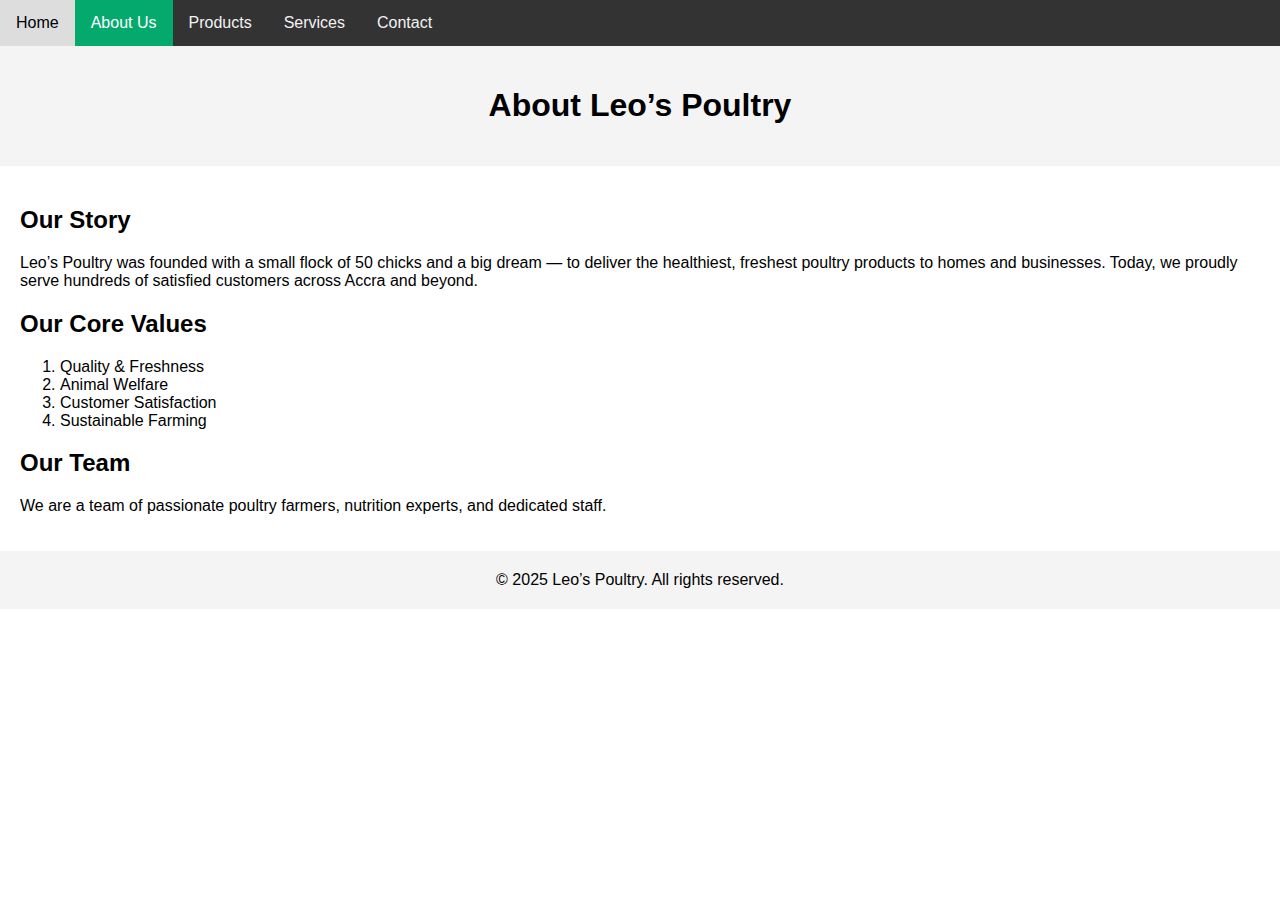
<file: about.html>
<!DOCTYPE html>
<html lang="en">
<head>
  <meta charset="UTF-8" />
  <meta name="viewport" content="width=device-width, initial-scale=1.0" />
  <title>Leo’s Poultry — About Us</title>

  <style>
    body { margin:0; font-family: Arial, sans-serif; }
    .topnav { background-color:#333; overflow:hidden; }
    .topnav a { float:left; display:block; color:#f2f2f2; padding:14px 16px; text-decoration:none; }
    .topnav a:hover { background:#ddd; color:black; }
    .topnav a.active { background:#04AA6D; color:white; }
    header, footer { background:#f4f4f4; text-align:center; padding:20px; }
    main { padding:20px; }
  </style>
</head>

<body>

<div class="topnav">
  <a href="index.html">Home</a>
  <a href="about.html" class="active">About Us</a>
  <a href="products.html">Products</a>
  <a href="services.html">Services</a>
  <a href="contact.html">Contact</a>
</div>

<header>
  <h1>About Leo’s Poultry</h1>
</header>

<main>

  <section>
    <h2>Our Story</h2>
    <p>
      Leo’s Poultry was founded with a small flock of 50 chicks and a big dream —
      to deliver the healthiest, freshest poultry products to homes and businesses.
      Today, we proudly serve hundreds of satisfied customers across Accra and beyond.
    </p>
  </section>

  <section>
    <h2>Our Core Values</h2>
    <ol>
      <li>Quality & Freshness</li>
      <li>Animal Welfare</li>
      <li>Customer Satisfaction</li>
      <li>Sustainable Farming</li>
    </ol>
  </section>

  <section>
    <h2>Our Team</h2>
    <p>We are a team of passionate poultry farmers, nutrition experts, and dedicated staff.</p>
  </section>

</main>

<footer>
  &copy; 2025 Leo’s Poultry. All rights reserved.
</footer>

</body>
</html>
</file>
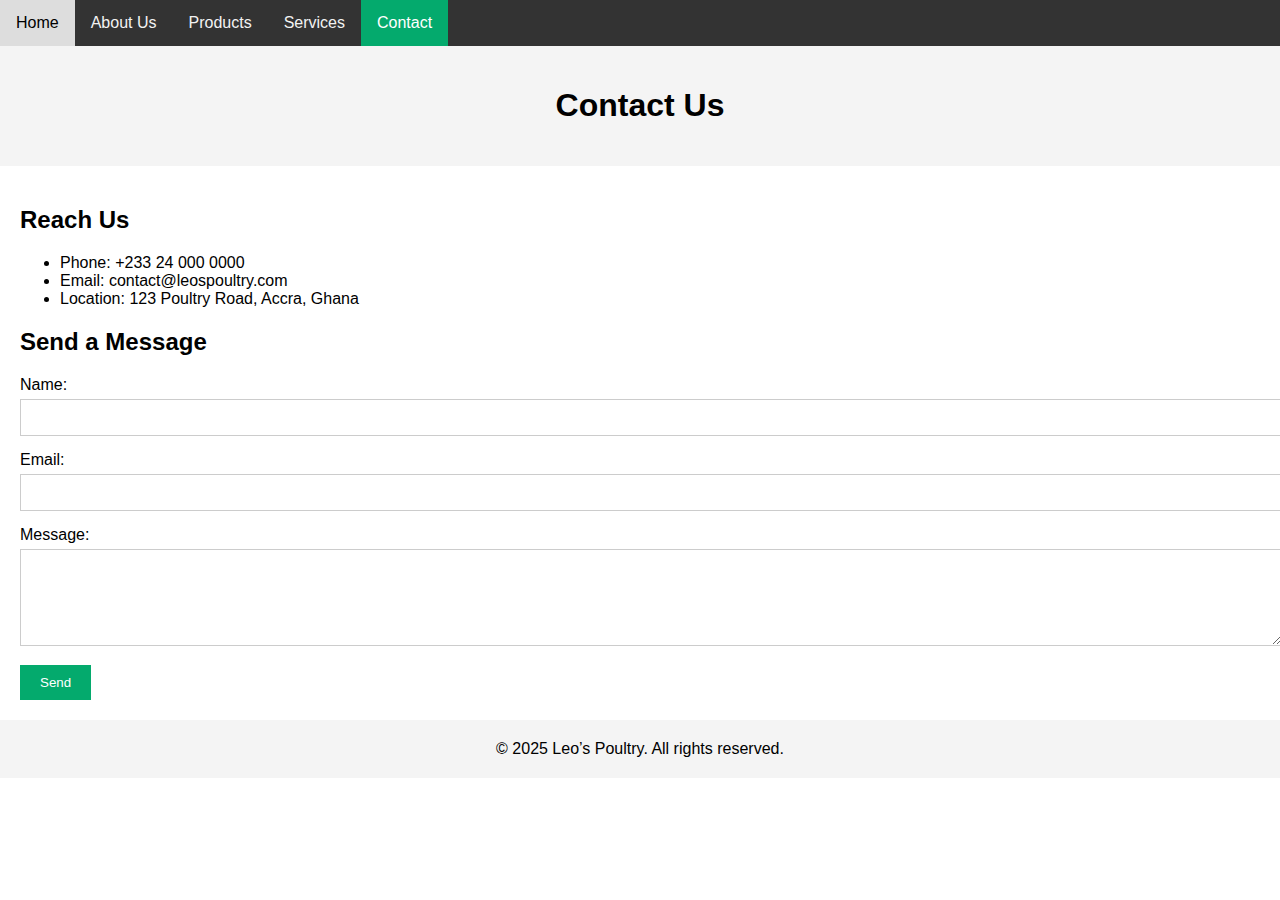
<file: contact.html>
<!DOCTYPE html>
<html lang="en">
<head>
  <meta charset="UTF-8" />
  <meta name="viewport" content="width=device-width, initial-scale=1.0" />
  <title>Leo’s Poultry — Contact Us</title>

  <style>
    body { margin:0; font-family: Arial, sans-serif; }
    .topnav { background:#333; overflow:hidden; }
    .topnav a { float:left; padding:14px 16px; color:#f2f2f2; text-decoration:none; }
    .topnav a:hover { background:#ddd; color:black; }
    .topnav a.active { background:#04AA6D; color:white; }
    header, footer { background:#f4f4f4; text-align:center; padding:20px; }
    main { padding:20px; }
    input, textarea {
      width:100%; padding:10px; margin:5px 0 15px 0; border:1px solid #ccc;
    }
    button {
      padding:10px 20px; background:#04AA6D; color:white; border:none; cursor:pointer;
    }
    button:hover { opacity:0.85; }
  </style>
</head>

<body>

<div class="topnav">
  <a href="index.html">Home</a>
  <a href="about.html">About Us</a>
  <a href="products.html">Products</a>
  <a href="services.html">Services</a>
  <a href="contact.html" class="active">Contact</a>
</div>

<header>
  <h1>Contact Us</h1>
</header>

<main>

  <section>
    <h2>Reach Us</h2>
    <ul>
      <li>Phone: +233 24 000 0000</li>
      <li>Email: contact@leospoultry.com</li>
      <li>Location: 123 Poultry Road, Accra, Ghana</li>
    </ul>
  </section>

  <section>
    <h2>Send a Message</h2>

    <form action="#" method="post">

      <label>Name:</label>
      <input type="text" name="name" required>

      <label>Email:</label>
      <input type="email" name="email" required>

      <label>Message:</label>
      <textarea name="message" rows="5" required></textarea>

      <button type="submit">Send</button>

    </form>
  </section>

</main>

<footer>
  &copy; 2025 Leo’s Poultry. All rights reserved.
</footer>

</body>
</html>
</file>
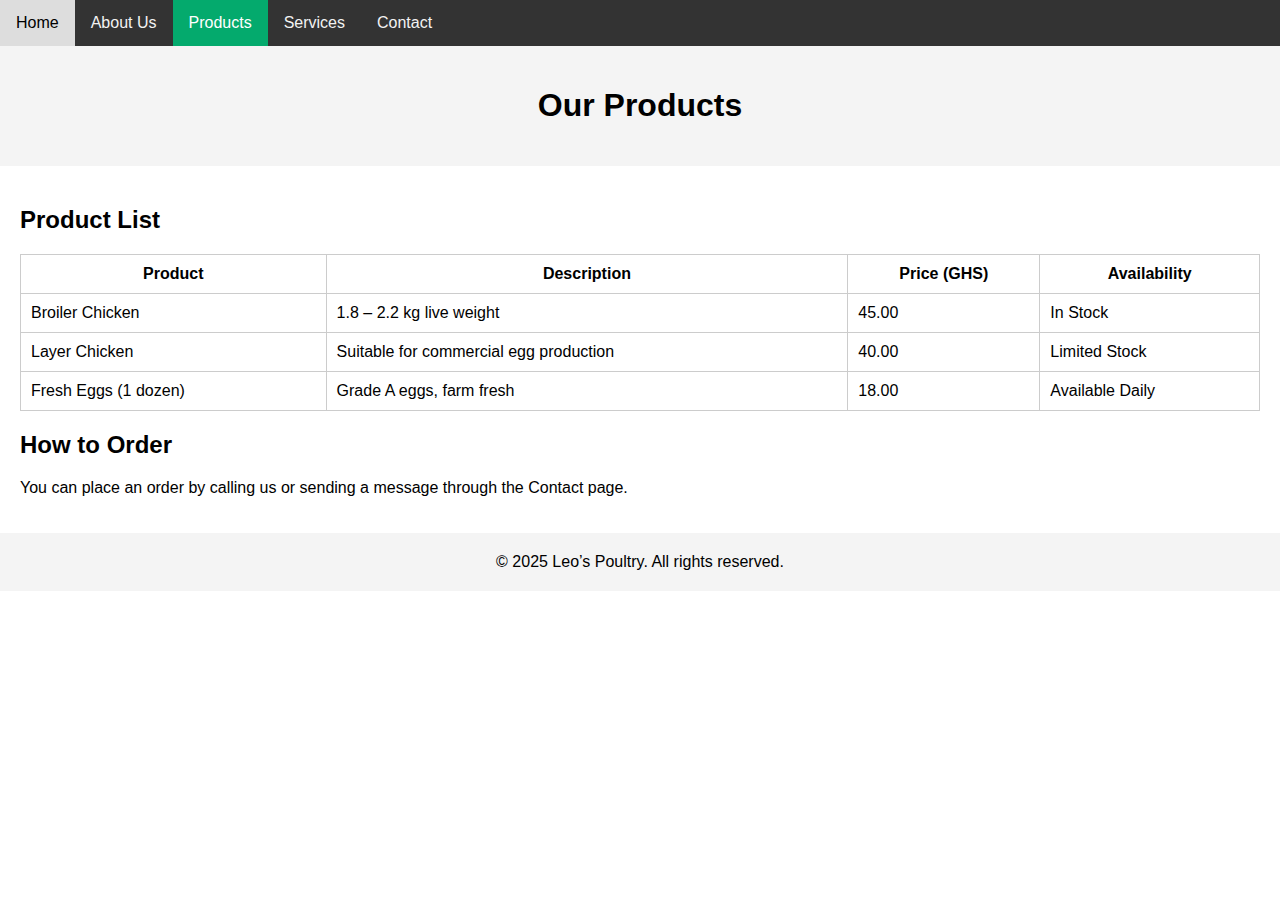
<file: products.html>
<!DOCTYPE html>
<html lang="en">
<head>
  <meta charset="UTF-8" />
  <meta name="viewport" content="width=device-width, initial-scale=1.0" />
  <title>Leo’s Poultry — Products</title>

  <style>
    body { margin:0; font-family: Arial, sans-serif; }
    .topnav { background:#333; overflow:hidden; }
    .topnav a { float:left; color:#f2f2f2; padding:14px 16px; text-decoration:none; }
    .topnav a:hover { background:#ddd; color:black; }
    .topnav a.active { background:#04AA6D; color:white; }
    header, footer { background:#f4f4f4; text-align:center; padding:20px; }
    main { padding:20px; }
    table, th, td {
      border:1px solid #ccc; border-collapse:collapse; padding:10px;
    }
    table { width:100%; margin:20px 0; }
  </style>
</head>

<body>

<div class="topnav">
  <a href="index.html">Home</a>
  <a href="about.html">About Us</a>
  <a href="products.html" class="active">Products</a>
  <a href="services.html">Services</a>
  <a href="contact.html">Contact</a>
</div>

<header>
  <h1>Our Products</h1>
</header>

<main>
  <section>
    <h2>Product List</h2>

    <table>
      <thead>
        <tr>
          <th>Product</th>
          <th>Description</th>
          <th>Price (GHS)</th>
          <th>Availability</th>
        </tr>
      </thead>

      <tbody>
        <tr>
          <td>Broiler Chicken</td>
          <td>1.8 – 2.2 kg live weight</td>
          <td>45.00</td>
          <td>In Stock</td>
        </tr>

        <tr>
          <td>Layer Chicken</td>
          <td>Suitable for commercial egg production</td>
          <td>40.00</td>
          <td>Limited Stock</td>
        </tr>

        <tr>
          <td>Fresh Eggs (1 dozen)</td>
          <td>Grade A eggs, farm fresh</td>
          <td>18.00</td>
          <td>Available Daily</td>
        </tr>
      </tbody>
    </table>
  </section>

  <section>
    <h2>How to Order</h2>
    <p>You can place an order by calling us or sending a message through the Contact page.</p>
  </section>
</main>

<footer>
  &copy; 2025 Leo’s Poultry. All rights reserved.
</footer>

</body>
</html>
</file>
